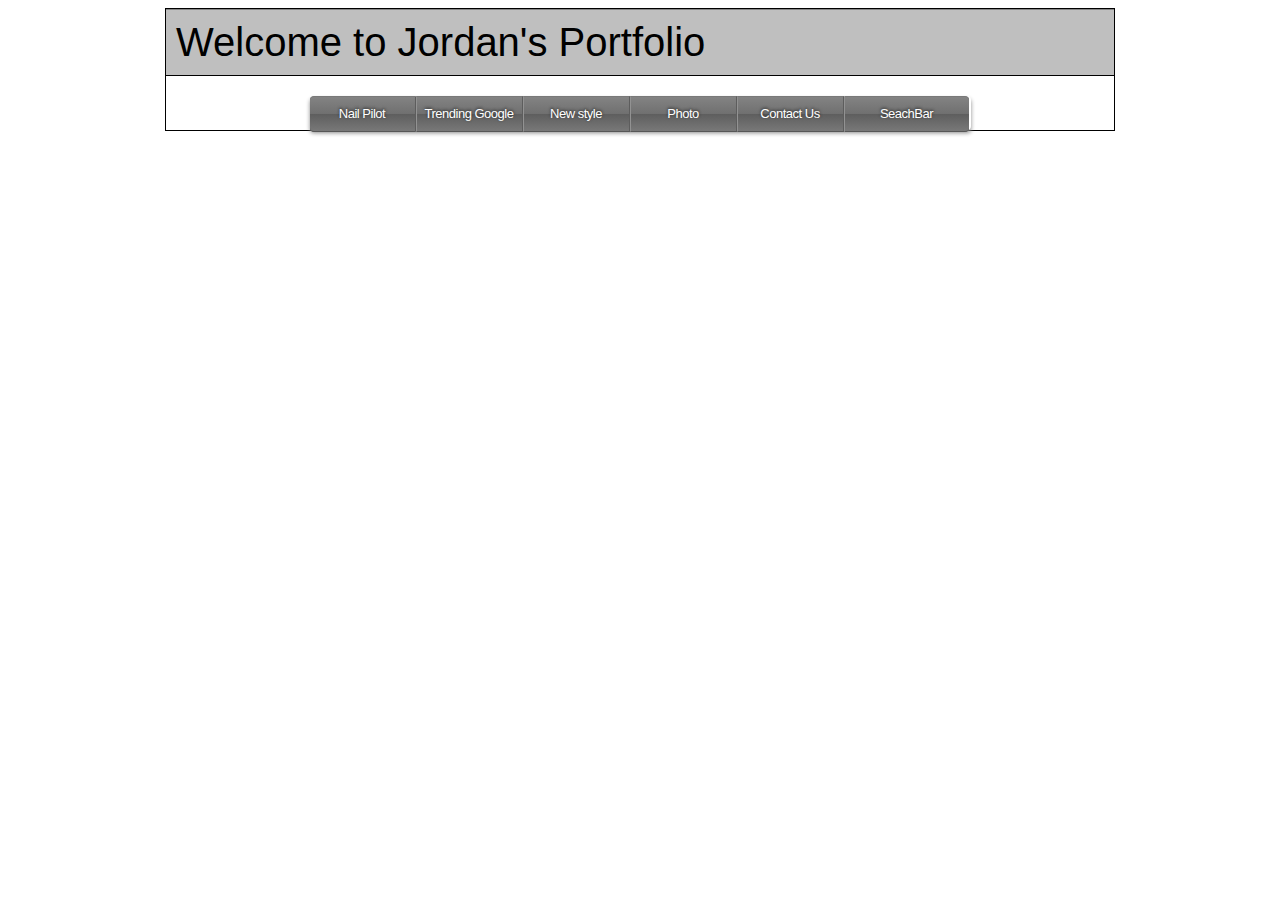
<file: index.html>
<!doctype html>
<html>
<head>
<meta charset="utf-8">
<title>Jordan Ta</title>
<link rel="stylesheet" href="stylesheet2.css">
<link rel="stylesheet" href="nail-project/nail.css">

</head>
<body>
<!--wrapper-->
<div class="wrapper">
	<div>
	<div class="header">
		Welcome to Jordan's Portfolio
	</div>
	</div>

<div id="navigationP">
		<ul id="ul">
			
			<li title="Nail Pilot"><a href="nail-project/nail.html">Nail Pilot</a></li>
			<li title="Test Google New"><a href="googleTest/googleTrend.html">Trending Google</a></li>
			<li title="Google Trend"><a href="">New style</a></li>
			<li title="Pictures"><a href="#">Photo</a></li>
			<li title="Contact Us"><a href="#">Contact Us</a></li>
			<li title="New#"><a href="#"> SeachBar</a></li>
		</ul>	
	</div>
</div>


</body>
</html>
</file>
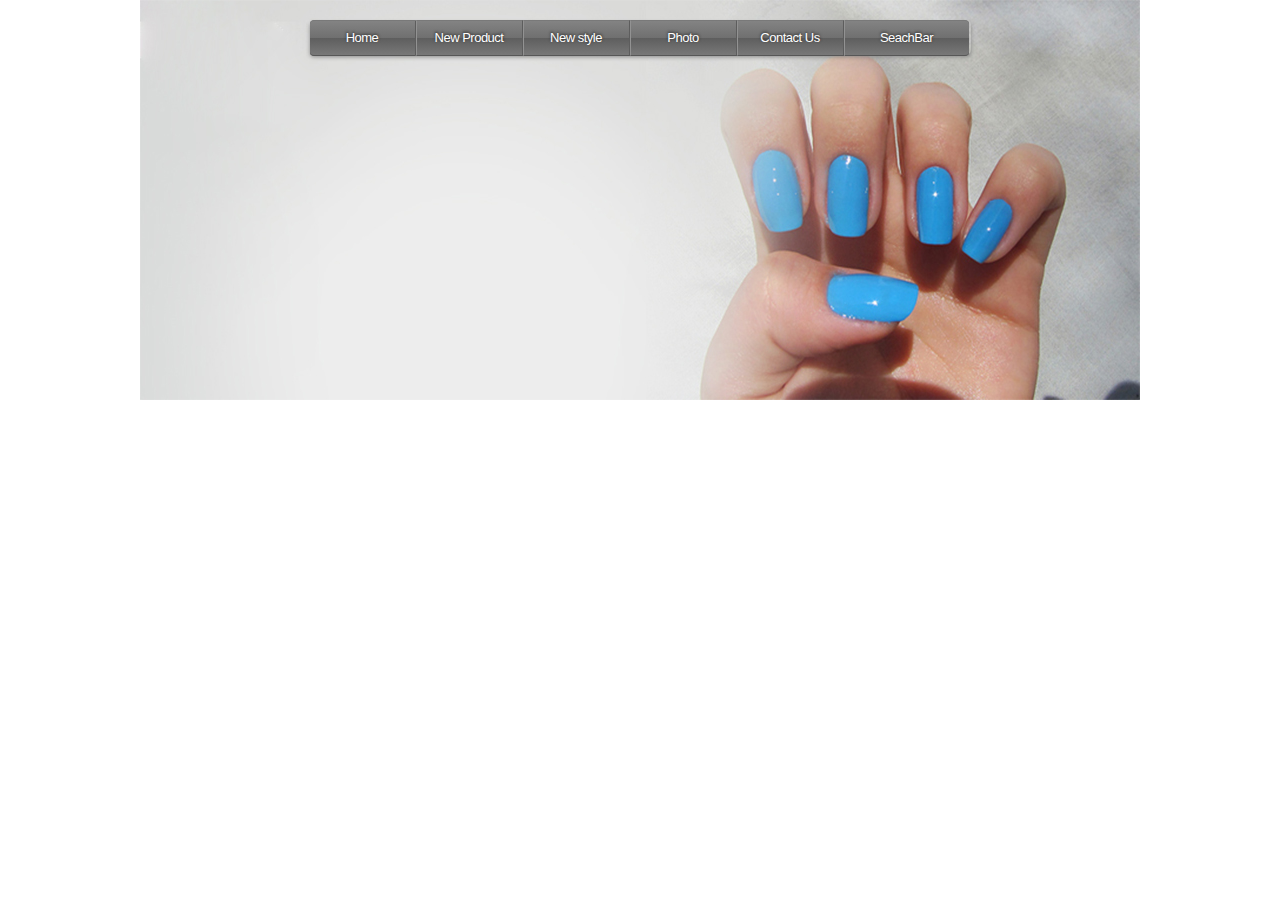
<file: nail project/nail.html>
<!doctype html>
<html>
<head>
<meta charset="utf-8">
<title>Jordan Ta</title>
<link rel="stylesheet" href="nail.css">
</head>
<body>
<div id="mainBox" class="mainBox">
	<div id="bigPicture">
	
	<div id="appleNav">
		<ul id="ul">
			
			<li title="Home Page"><a href="#">Home</a></li>
			<li title="New Product"><a href="#">New Product</a></li>
			<li title="New Style"><a href="#">New style</a></li>
			<li title="Pictures"><a href="#">Photo</a></li>
			<li title="Contactus"><a href="#">Contact Us</a></li>
			<li title="New#"><a href="#"> SeachBar</a></li>
		</ul>	
	</div>
	
	<div id="welcomeText">
	</div>
	
	</div>
	
	<div id="aside">
	
	</div>
	
	<div id="footer">
	</div>
	
</div>
</body>
</html>
</file>
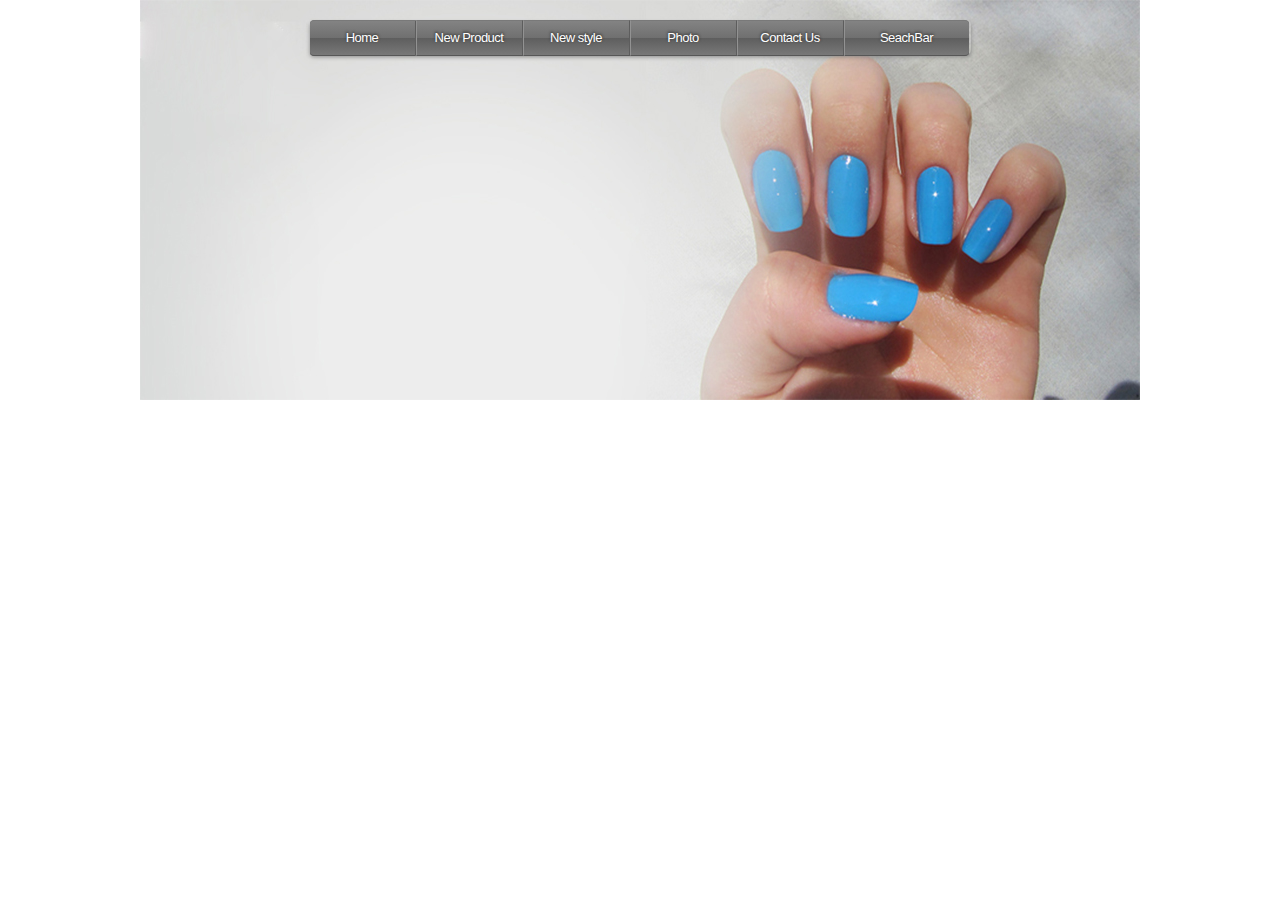
<file: nail-project/nail.html>
<!doctype html>
<html>
<head>
<meta charset="utf-8">
<title>Nail Promotion</title>
<link rel="stylesheet" href="nail.css">
</head>
<body>
<div id="mainBox" class="mainBox">
	<div id="bigPicture">
	
	<div id="navigationP">
		<ul id="ul">
			
			<li title="Home Page"><a href="#">Home</a></li>
			<li title="New Product"><a href="#">New Product</a></li>
			<li title="New Style"><a href="#">New style</a></li>
			<li title="Pictures"><a href="#">Photo</a></li>
			<li title="Contact Us"><a href="#">Contact Us</a></li>
			<li title="New#"><a href="#"> SeachBar</a></li>
		</ul>	
	</div>
	
	<div id="welcomeText">
	</div>
	
	</div>
	
	<div id="aside">
	
	</div>
	
	<div id="footer">
	</div>
	
</div>
</body>
</html>
</file>
<file: stylesheet2.css>
.wrapper {
	border:1px solid;
	width:75%; 
	height:90%;
	margin: 0 auto;
}
.header:hover {
	background-color:yellow;
	cursor: cursor;
}
.header {
	font-family:sans-serif;
	font-size:40px;
	border-bottom:1px solid;
	padding:10px;
	text-align:left;
	border-top:1px solid rgba(0,0,0,0.3);
	background: rgba(0,0,0,0.25);
	box-shadow:inset 0 1px rgba(250,250,250,0,3),inset 0 10px rgba(250,250,250,0,2),inset 0 10px 20px rgba(250,250,250,0.25),inset 0 -15px 30px rgba(0,0,0,0.3;
}


#menuBar ul {
	margin:0px;
	padding:0px;
	padding-top:1px;
	list-style-type:none;
}

#menuBar a {
	display:block;
	width:8em;
	color:white;
	background-color:Green;
	text-decoration:none;
	text-align:center;
}

#menuBar a:hover {
	background-color:#6666AA;
	
}

#menuBar li {
	float:left;
	margin-right:1px;
}
</file>
<file: nail-project/nail.css>
/*Create the big picture*/
#bigPicture {
	position:absolute;
	top:0;
	left:0;
	right:0;
	margin:auto;
	padding:0px;
	width:1000px;
	height:500px;
	background-image:url(img/nail5.jpg);
	background-repeat:no-repeat;

}

/* APPLE STYLE NAVIGATION MENU */
#navigationP {
	position:relative;
	
    margin:auto ;
	margin-top:20px;
	padding:0px;
	list-style:none;
 
    /* Lucinda Grande is the font used on the website from Apple. */
    font-family: "Lucida Sans Unicode", "Lucida Grande", Verdana, Arial, Helvetica, sans-serif; letter-spacing:-0.5px; 
	font-size:13px;
    
    /* Apply a subtle text-shadow to the text */
    text-shadow: 0 -1px 3px #202020;
 
    /* We want to add the shadow to the complete navigation menu. In order to do that, we'll need to set
    the correct width and height, and also the correct borders, in order to create the perfect drop shadow */
    width:661px; height:34px;
    
    -moz-border-radius:4px;
    -webkit-border-radius:4px;
    border-radius:4px;
    
    -moz-box-shadow: 0px 3px 3px #cecece;
    -webkit-box-shadow: 0px 3px 3px #cecece;
    box-shadow: 0 3px 4px #8b8b8b;
}
#ul {
	position:absolute;
	top:-13px;
	left:-40px;
	
}

#navigationP li {
	
    display:block;
	float:left; 
	border-right:1px solid #5d5d5d;
	border-left:1px solid #929292;
	width:105px;
	height:34px;
	border-bottom:1px solid #575757;
	border-top:1px solid #797979;
 
    /* Gradient backgrounds for the buttons. Generated using http://gradients.glrzad.com/ */
    background-image: -webkit-gradient(linear, left bottom, left top, color-stop(0, #787878), color-stop(0.5, #5E5E5E), color-stop(0.51, #707070), color-stop(1, #838383));
    background-image: -moz-linear-gradient(center bottom, #787878 0%, #5E5E5E 50%, #707070 51%, #838383 100%);
    background-color:#5f5f5f; /* Fallback */
}
 
/* Set the states when hovering, except for the last item in the list (the search bar), since it doesn't need to change */
#navigationP li:not(:last-child):hover {
    
	background-image: -webkit-gradient(linear, left bottom, left top, color-stop(0, #3F3F3F), color-stop(0.5, #383838), color-stop(0.51, #434343), color-stop(1, #555555));
    background-image: -moz-linear-gradient(center bottom, #3F3F3F 0%, #383838 50%, #434343 51%, #555555 100% );
    background-color:#383838; /* Fallback */
    
    /* We use the inset of the box shadow to create a subtle inner glow when hovering */
    -moz-box-shadow: inset 0 0 5px 5px #535353;
    -webkit-box-shadow: inset 0 0 5px 5px #535353;
    box-shadow: inset 0 0 5px 5px #535353;
}
 
/* When the user clicks the button, we simply change the box inset (compared to the "hover") */
#navigationP li:not(:last-child):active {
    background-image: -webkit-gradient(linear, left bottom, left top, color-stop(0, #3F3F3F), color-stop(0.5, #383838), color-stop(0.51, #434343), color-stop(1, #555555));
    background-image: -moz-linear-gradient(center bottom, #3F3F3F 0%, #383838 50%, #434343 51%, #555555 100% );
    background-color:#383838; /* Fallback */
    
    -moz-box-shadow: inset 0 1px 2px 2px #000;
    -webkit-box-shadow: inset 0 1px 2px 2px #000;
    box-shadow: inset 0 1px 2px 2px #000;
}
 
#navigationP li a {

    color:white;
	text-decoration:none;
	text-align:center;
	display:block;
	line-height:34px;
	outline:none; 
}
 
/* Styling of the search field */
#navigationP form input {
    width:76px; height:20px; margin-left:9px; margin-top:8px; border:none; padding-left:20px; padding-right:10px; color:#eee;
 
    -moz-border-radius:10px;
    -webkit-border-radius:10px;
    border-radius:10px;
 
    /* We use the CSS3 multiple backgrounds for the input field: The magnifier image and the gradient background */    
    background-image: url("../images/magnifier.png"), -webkit-gradient(linear, left bottom, left top, color-stop(0, #747474), color-stop(0.5, #6E6E6E), color-stop(0.51, #7E7E7E), color-stop(1, #8D8D8D));
    background-image: url("../images/magnifier.png"), -moz-linear-gradient(center bottom, #747474 0%, #6E6E6E 50%, #7E7E7E 51%, #8D8D8D 100%);
    background-repeat: no-repeat;
    
    background-color:#6E6E6E; /* Fallback */
    
    -moz-box-shadow: inset 0 2px 1px 1px #363636;
    -webkit-box-shadow: inset 0 2px 1px 1px #363636;
    box-shadow: inset 0 2px 1px 1px #363636;
}
 
/* Rounded corner for the first in last item. Shorthand: Top left, Top right, Bottom right, Bottom left.
We also remove the borders, since they don't need them. */
#navigationP li:first-child {
    -moz-border-radius:4px 0 0 4px;
    -webkit-border-radius:4px 0 0 4px;
    border-radius:4px 0 0 4px;
    
    border-left:none;
}
 
/* The first child image - the logo - has to be centered. Because of the image dimensions, we manually need to shift it a bit. */
#navigationP li:first-child a img {
   vertical-align:middle; margin-top:-2px;
}
 
#navigationP li:last-child {
    -moz-border-radius:0 4px 4px 0;
    -webkit-border-radius:0 4px 4px 0;
    border-radius:0 4px 4px 0;
    
    border-right:none;
    
    /* The width of the last menu item (search bar) is bigger than the others */
    width:124px;
}
 
/* Fade in animation (Webkit only) */
@-webkit-keyframes showMenu {
    from { opacity: 0; top:-30px; }
    to   { opacity: 1; } 
}
 
#navigationP {
    -webkit-animation: showMenu 2s;
	position:relative;
}
</file>
<file: nail project/nail.css>
/*Create the big picture*/
#bigPicture {
	position:absolute;
	top:0;
	left:0;
	right:0;
	margin:auto;
	padding:0px;
	width:1000px;
	height:500px;
	background-image:url(nail5.jpg);
	background-repeat:no-repeat;

}

/* APPLE STYLE NAVIGATION MENU */
#appleNav {
	position:relative;
	
    margin:auto ;
	margin-top:20px;
	padding:0px;
	list-style:none;
 
    /* Lucinda Grande is the font used on the website from Apple. */
    font-family: "Lucida Sans Unicode", "Lucida Grande", Verdana, Arial, Helvetica, sans-serif; letter-spacing:-0.5px; 
	font-size:13px;
    
    /* Apply a subtle text-shadow to the text */
    text-shadow: 0 -1px 3px #202020;
 
    /* We want to add the shadow to the complete navigation menu. In order to do that, we'll need to set
    the correct width and height, and also the correct borders, in order to create the perfect drop shadow */
    width:661px; height:34px;
    
    -moz-border-radius:4px;
    -webkit-border-radius:4px;
    border-radius:4px;
    
    -moz-box-shadow: 0px 3px 3px #cecece;
    -webkit-box-shadow: 0px 3px 3px #cecece;
    box-shadow: 0 3px 4px #8b8b8b;
}
#ul {
	position:absolute;
	top:-13px;
	left:-40px;
	
}

#appleNav li {
	
    display:block;
	float:left; 
	border-right:1px solid #5d5d5d;
	border-left:1px solid #929292;
	width:105px;
	height:34px;
	border-bottom:1px solid #575757;
	border-top:1px solid #797979;
 
    /* Gradient backgrounds for the buttons. Generated using http://gradients.glrzad.com/ */
    background-image: -webkit-gradient(linear, left bottom, left top, color-stop(0, #787878), color-stop(0.5, #5E5E5E), color-stop(0.51, #707070), color-stop(1, #838383));
    background-image: -moz-linear-gradient(center bottom, #787878 0%, #5E5E5E 50%, #707070 51%, #838383 100%);
    background-color:#5f5f5f; /* Fallback */
}
 
/* Set the states when hovering, except for the last item in the list (the search bar), since it doesn't need to change */
#appleNav li:not(:last-child):hover {
    
	background-image: -webkit-gradient(linear, left bottom, left top, color-stop(0, #3F3F3F), color-stop(0.5, #383838), color-stop(0.51, #434343), color-stop(1, #555555));
    background-image: -moz-linear-gradient(center bottom, #3F3F3F 0%, #383838 50%, #434343 51%, #555555 100% );
    background-color:#383838; /* Fallback */
    
    /* We use the inset of the box shadow to create a subtle inner glow when hovering */
    -moz-box-shadow: inset 0 0 5px 5px #535353;
    -webkit-box-shadow: inset 0 0 5px 5px #535353;
    box-shadow: inset 0 0 5px 5px #535353;
}
 
/* When the user clicks the button, we simply change the box inset (compared to the "hover") */
#appleNav li:not(:last-child):active {
    background-image: -webkit-gradient(linear, left bottom, left top, color-stop(0, #3F3F3F), color-stop(0.5, #383838), color-stop(0.51, #434343), color-stop(1, #555555));
    background-image: -moz-linear-gradient(center bottom, #3F3F3F 0%, #383838 50%, #434343 51%, #555555 100% );
    background-color:#383838; /* Fallback */
    
    -moz-box-shadow: inset 0 1px 2px 2px #000;
    -webkit-box-shadow: inset 0 1px 2px 2px #000;
    box-shadow: inset 0 1px 2px 2px #000;
}
 
#appleNav li a {

    color:white;
	text-decoration:none;
	text-align:center;
	display:block;
	line-height:34px;
	outline:none; 
}
 
/* Styling of the search field */
#appleNav form input {
    width:76px; height:20px; margin-left:9px; margin-top:8px; border:none; padding-left:20px; padding-right:10px; color:#eee;
 
    -moz-border-radius:10px;
    -webkit-border-radius:10px;
    border-radius:10px;
 
    /* We use the CSS3 multiple backgrounds for the input field: The magnifier image and the gradient background */    
    background-image: url("../images/magnifier.png"), -webkit-gradient(linear, left bottom, left top, color-stop(0, #747474), color-stop(0.5, #6E6E6E), color-stop(0.51, #7E7E7E), color-stop(1, #8D8D8D));
    background-image: url("../images/magnifier.png"), -moz-linear-gradient(center bottom, #747474 0%, #6E6E6E 50%, #7E7E7E 51%, #8D8D8D 100%);
    background-repeat: no-repeat;
    
    background-color:#6E6E6E; /* Fallback */
    
    -moz-box-shadow: inset 0 2px 1px 1px #363636;
    -webkit-box-shadow: inset 0 2px 1px 1px #363636;
    box-shadow: inset 0 2px 1px 1px #363636;
}
 
/* Rounded corner for the first in last item. Shorthand: Top left, Top right, Bottom right, Bottom left.
We also remove the borders, since they don't need them. */
#appleNav li:first-child {
    -moz-border-radius:4px 0 0 4px;
    -webkit-border-radius:4px 0 0 4px;
    border-radius:4px 0 0 4px;
    
    border-left:none;
}
 
/* The first child image - the logo - has to be centered. Because of the image dimensions, we manually need to shift it a bit. */
#appleNav li:first-child a img {
   vertical-align:middle; margin-top:-2px;
}
 
#appleNav li:last-child {
    -moz-border-radius:0 4px 4px 0;
    -webkit-border-radius:0 4px 4px 0;
    border-radius:0 4px 4px 0;
    
    border-right:none;
    
    /* The width of the last menu item (search bar) is bigger than the others */
    width:124px;
}
 
/* Fade in animation (Webkit only) */
@-webkit-keyframes showMenu {
    from { opacity: 0; top:-30px; }
    to   { opacity: 1; } 
}
 
#appleNav {
    -webkit-animation: showMenu 2s;
	position:relative;
}
</file>
